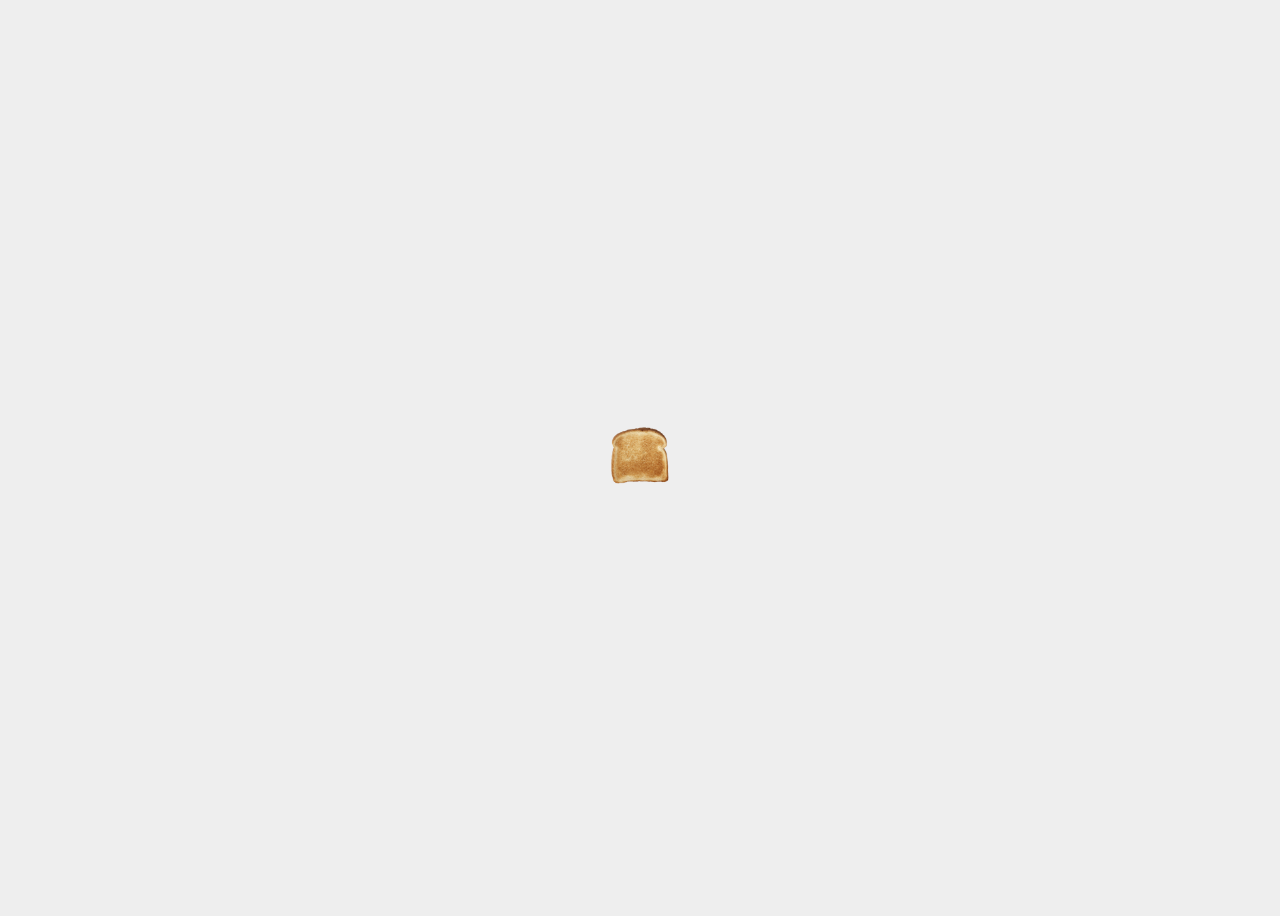
<file: index.html>
<!DOCTYPE html>
<html>
<head>
    <title>Do you like toast?</title>
    <link rel="stylesheet" type="text/css" href="style.css">
	<link rel="shortcut icon" href="favicon.ico" />
</head>
<body>
	<p id="thank">Thank you for your time</p>
	<audio id="music" src="1.mp3"></audio>
	<a href="3.html">
		<img id="toast" src="toast.png" height="64" width="64" alt="The toast of gods">
	</a>
	<script>
	const thankYouMessage = document.getElementById("thank");
    const music = document.getElementById("music");
	const toast = document.getElementById("toast");

    document.addEventListener("click", () => {
      thankYouMessage.style.opacity = 1;
	  toast.classList.add('rotating-image')
      music.play();
    });
	toast.addEventListener("click", () => {
      toast.style.opacity = 0;
    });
	</script>
</body>
</html>
</file>
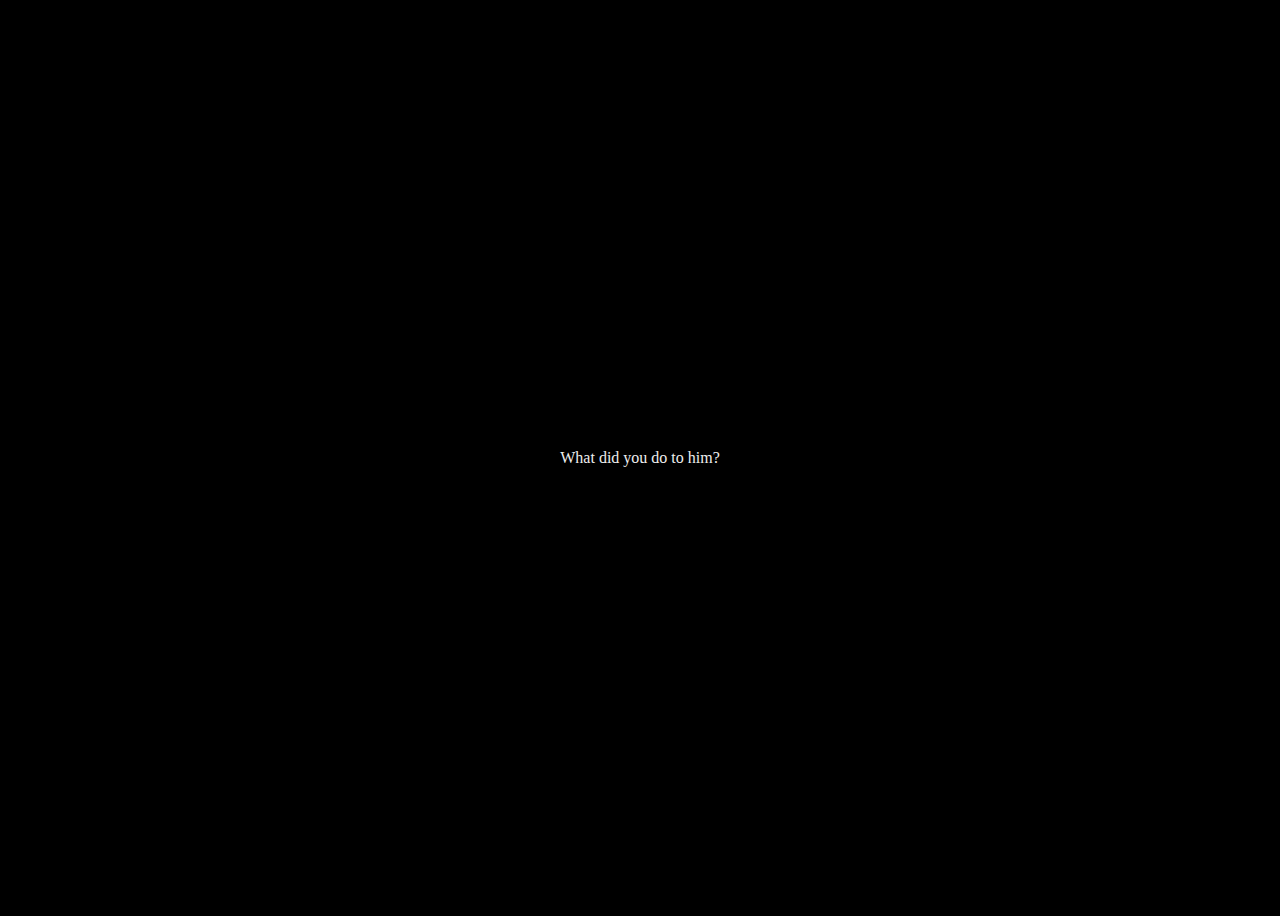
<file: 3.html>
<!DOCTYPE html>
<html>
<head>
    <title>Where is he?</title>
    <link rel="stylesheet" type="text/css" href="style.css">
    <link rel="shortcut icon" href="favicon.ico" />
	<script>document.addEventListener('DOMContentLoaded', function() {
  setTimeout(function() {
    document.body.classList.add('loaded');
  }, 100);
});</script>

<meta content="Do you like toast?" property="og:title" />
<meta content="It's finally here." property="og:description" />
<meta content="https://dogeiscut.github.io/do-you-like-toast/" property="og:url" />
<meta content="https://dogeiscut.github.io/do-you-like-toast/toast.png" property="og:image" />
<meta content="#A52A2A" data-react-helmet="true" name="theme-color" />

</head>
<body class="newbody">
  <p class="what">What did you do to him?</p>
</body>
</html>
</file>
<file: style.css>
body {
    background-color: #EEE;
    display: flex;
    align-items: center;
    justify-content: center;
    height: 100vh;
}

#toast {
    width: 64px;
	height: 64px;
}

#thank {
    position: absolute;
    top: 25%;
    left: 50%;
    transform: translate(-50%, -25%);
    font-size: 60px;
    font-weight: bold;
    color: #333;
    opacity: 0;
    transition: opacity 1s;
}
audio {
    display: none;
}
.shaking-text {
  animation: shake 0.5s infinite;
}

@keyframes shake {
  0% {
    transform: translate(1px, 1px) rotate(0deg);
  }
  10% {
    transform: translate(-1px, -2px) rotate(-1deg);
  }
  20% {
    transform: translate(-3px, 0px) rotate(1deg);
  }
  30% {
    transform: translate(3px, 2px) rotate(0deg);
  }
  40% {
    transform: translate(1px, -1px) rotate(1deg);
  }
  50% {
    transform: translate(-1px, 2px) rotate(-1deg);
  }
  60% {
    transform: translate(-3px, 1px) rotate(0deg);
  }
  70% {
    transform: translate(3px, 1px) rotate(-1deg);
  }
  80% {
    transform: translate(-1px, -1px) rotate(1deg);
  }
  90% {
    transform: translate(1px, 2px) rotate(0deg);
  }
  100% {
    transform: translate(1px, -2px) rotate(-1deg);
  }
}

.newbody {
   background-color: #EEE;
   transition: background-color 10s ease-in-out;
}

.newbody.loaded {
  background-color: black;
  transition: background-color 10s ease-in-out;
}

.what {
  color: #EEE;
}

.rotating-image {
  animation: spin 100s ease-in infinite;
}

@keyframes spin {
  0% {
    transform: rotate(0deg);
  }
  100% {
    transform: rotate(300000deg);
  }
}
</file>
